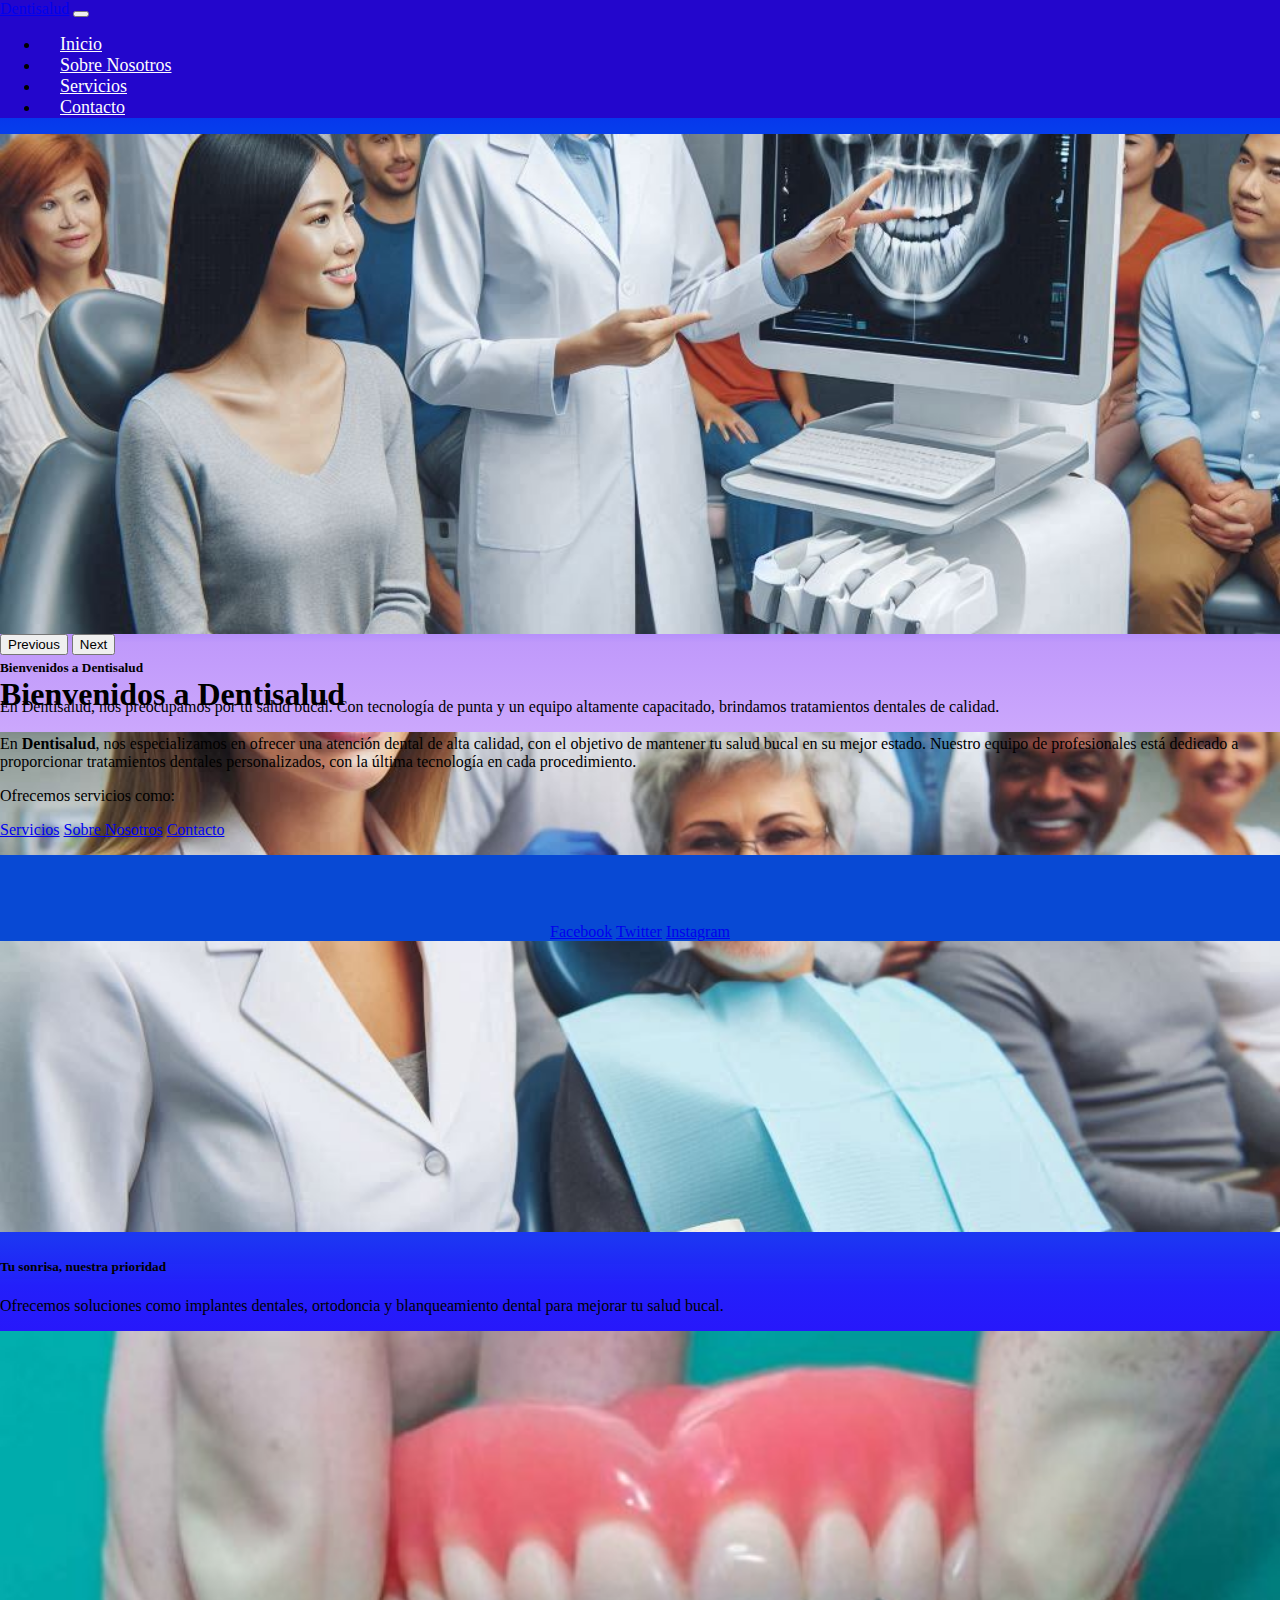
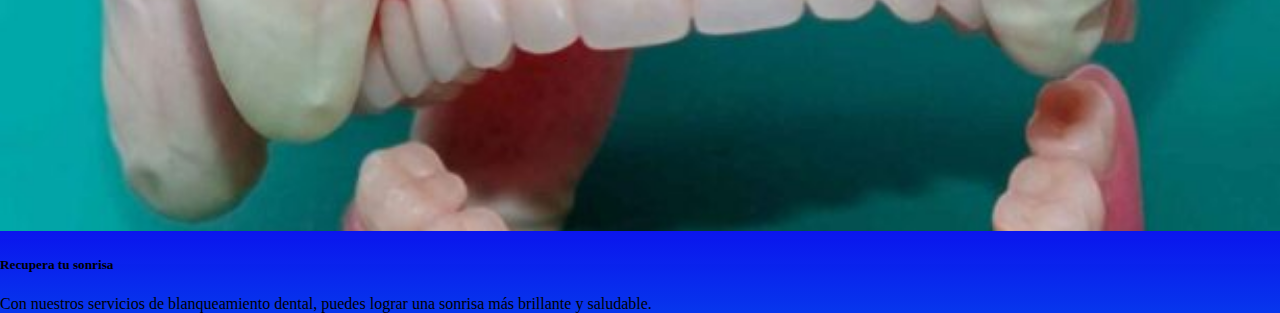
<file: prueba_1_frontend/index.html>
<!DOCTYPE html>
<html lang="es">
<head>
   
    <link rel="icon" href="favicon.ico" type="image/x-icon">
    <meta charset="UTF-8">
    <meta name="viewport" content="width=device-width, initial-scale=1.0">
    <link rel="stylesheet" href="estilos/estilos.css">
    <link rel="stylesheet" href="https://cdn.jsdelivr.net/npm/bootstrap@4.5.3/dist/css/bootstrap.min.css" integrity="sha384-TX8t27EcRE3e/ihU7zmQxVncDAy5uIKz4rEkgIXeMed4M0jlfIDPvg6uqKI2xXr2" crossorigin="anonymous">
    <title>Bienvenidos a Dentisalud</title>
    
</head>
<body class="bodyindex">
 
    <nav class="navbar navbar-expand-lg " id="navbarindex">
        <div class="container-fluid">
            <a class="navbar-brand" href="#">Dentisalud</a>
            <button class="navbar-toggler" type="button" data-bs-toggle="collapse" data-bs-target="#navbarNav" aria-controls="navbarNav" aria-expanded="false" aria-label="Toggle navigation">
                <span class="navbar-toggler-icon"></span>
            </button>
            <div class="collapse navbar-collapse" id="navbarNav">
                <ul class="navbar-nav">
                    <li class="nav-item">
                        <a class="nav-link" href="index.html" target="_self">Inicio</a>
                    </li>
                    <li class="nav-item">
                        <a class="nav-link" href="sobre nosotros.html" target="_self">Sobre Nosotros</a>
                    </li>
                    <li class="nav-item">
                        <a class="nav-link" href="servicios.html" target="_self">Servicios</a>
                    </li>
                    <li class="nav-item">
                        <a class="nav-link" href="contascto.html" target="_self">Contacto</a>
                    </li>
                </ul>
            </div>
        </div>
    </nav>
    <script src="https://cdn.jsdelivr.net/npm/bootstrap@5.3.4/dist/js/bootstrap.bundle.min.js"></script>
    <!-- Carousel -->
    <div id="carouselExampleCaptions" class="carousel slide my-5" data-bs-ride="carousel">
        <div class="carousel-inner">
            <div class="carousel-item active">
                <img src="imagenes/dentaaal.jpg" class="d-block w-100" alt="Consulta dental">
                <div class="carousel-caption d-none d-md-block">
                    <h5>Bienvenidos a Dentisalud</h5>
                    <p>En Dentisalud, nos preocupamos por tu salud bucal. Con tecnología de punta y un equipo altamente capacitado, brindamos tratamientos dentales de calidad.</p>
                </div>
            </div>
            <div class="carousel-item">
                <img src="imagenes/dentadura.jpg" class="d-block w-100" alt="Implantes dentales">
                <div class="carousel-caption d-none d-md-block">
                    <h5>Tu sonrisa, nuestra prioridad</h5>
                    <p>Ofrecemos soluciones como implantes dentales, ortodoncia y blanqueamiento dental para mejorar tu salud bucal.</p>
                </div>
            </div>
            <div class="carousel-item">
                <img src="imagenes/imagendental.jpg" class="d-block w-100" alt="Blanqueamiento dental">
                <div class="carousel-caption d-none d-md-block">
                    <h5>Recupera tu sonrisa</h5>
                    <p>Con nuestros servicios de blanqueamiento dental, puedes lograr una sonrisa más brillante y saludable.</p>
                </div>
            </div>
        </div>
        <button class="carousel-control-prev" type="button" data-bs-target="#carouselExampleCaptions" data-bs-slide="prev">
            <span class="carousel-control-prev-icon" aria-hidden="true"></span>
            <span class="visually-hidden">Previous</span>
        </button>
        <button class="carousel-control-next" type="button" data-bs-target="#carouselExampleCaptions" data-bs-slide="next">
            <span class="carousel-control-next-icon" aria-hidden="true"></span>
            <span class="visually-hidden">Next</span>
        </button>
    </div>

    <!-- Contenido principal -->
    <div class="container">
        <h1 class="text-center text-primary mt-5">Bienvenidos a Dentisalud</h1>
        <p class="text-center lead">En <strong>Dentisalud</strong>, nos especializamos en ofrecer una atención dental de alta calidad, con el objetivo de mantener tu salud bucal en su mejor estado. Nuestro equipo de profesionales está dedicado a proporcionar tratamientos dentales personalizados, con la última tecnología en cada procedimiento.</p>

        <div class="text-center my-5">
            <p class="lead">Ofrecemos servicios como:</p>
            <div class="d-flex justify-content-center">
                <a href="servicios.html" class="btn btn-primary mx-3">Servicios</a>
                <a href="sobre nosotros.html" class="btn btn-primary mx-3">Sobre Nosotros</a>
                <a href="contacto.html" class="btn btn-primary mx-3">Contacto</a>
            </div>
        </div>
    </div>

    <!-- Footer -->
    <footer class="footerindex">
        <div >
            <p class="text-muted">© 2025 Dentisalud. Todos los derechos reservados.</p>
            <p class="text-muted">Desarrollado por sebastian arce</p>
            <div>
                <a href="https://facebook.com" target="_blank" class="mx-3">Facebook</a>
                <a href="https://twitter.com" target="_blank" class="mx-3">Twitter</a>
                <a href="https://instagram.com" target="_blank" class="mx-3">Instagram</a>
            </div>
        </div>
    </footer>


</body>
</html>
</file>
<file: prueba_1_frontend/estilos/estilos.css>
/*servicios*/
.bodyservicios {
    background-color: #021c35;
    color: #fff;
    font-family: Arial, sans-serif;
}
.bodyindex {
    margin: 0;
    height: 100vh;
    background:linear-gradient(to bottom, #0704eefa, #063cec, #105be6, #1b17faf6, #2701fcf5, #9b5ef8a1, #b57efca1, #d69ffea1);
    background-size: cover;}
/* Asegurar que el carrousel no pierda la proporción */
.carousel-inner {
    max-width: 100%;
    max-height: 500px; /* Limitar la altura máxima del carrousel */
}
        /* Hacer las imágenes del carrousel más responsivas */
        .carousel-item img {
            width: 100%; /* Hacer que la imagen ocupe todo el ancho disponible */
            height: 500px; /* Establecer una altura fija para mantener las proporciones */
            object-fit: cover; /* Asegurarse de que la imagen cubra el área sin deformarse */
        }

        /* Asegurar que el carrousel no pierda la proporción */
        .carousel-inner {
            max-width: 100%;
            max-height: 500px; /* Limitar la altura máxima del carrousel */
        }




/*narval*/


/* Navbar */
#navbarindex {
    background-color: #2306cc; /* Color uniforme para el navbar */
    z-index: 10; /* Asegura que el navbar esté por encima del contenido */
}

/* Estilo de los enlaces en el navbar */
#navbarindex .nav-link {

    color: rgb(253, 253, 253) !important; /* Los enlaces serán blancos */
    font-size: 18px;
    padding: 15px 20px; /* Un poco más de espacio en los enlaces */
}

/* Hover para los enlaces */
#navbarindex .nav-link:hover {
    background-color: #090788; /* Fondo más oscuro cuando el usuario pasa el mouse */
    color: #5e0505;
    text-decoration: none;
}

/* Formulario de contacto */
.contact-form {
    background-color: #ffffff; /* Fondo blanco para el formulario */
    padding: 30px;
    border-radius: 8px;
    box-shadow: 0 4px 10px rgba(0, 0, 0, 0.1);
}

/* Campos del formulario */
.contact-form .form-group {
    margin-bottom: 15px;
}

.contact-form input,
.contact-form textarea {
    width: 100%;
    padding: 10px;
    font-size: 16px;
    border: 2px solid #008080; /* Borde del formulario con el mismo color */
    border-radius: 5px;
}





.footerindex {
    color: rgba(2, 2, 253, 0);
    background-color: rgb(8, 73, 212);
    stop-color: hsl(199, 94%, 41%);
    
    text-align: center;
    position: relative;

  }
.footerservicios {
    color: rgba(2, 2, 253, 0);
    background-color: rgb(10, 10, 250);;

    text-align: center;
    position: relative;

  }
</file>
